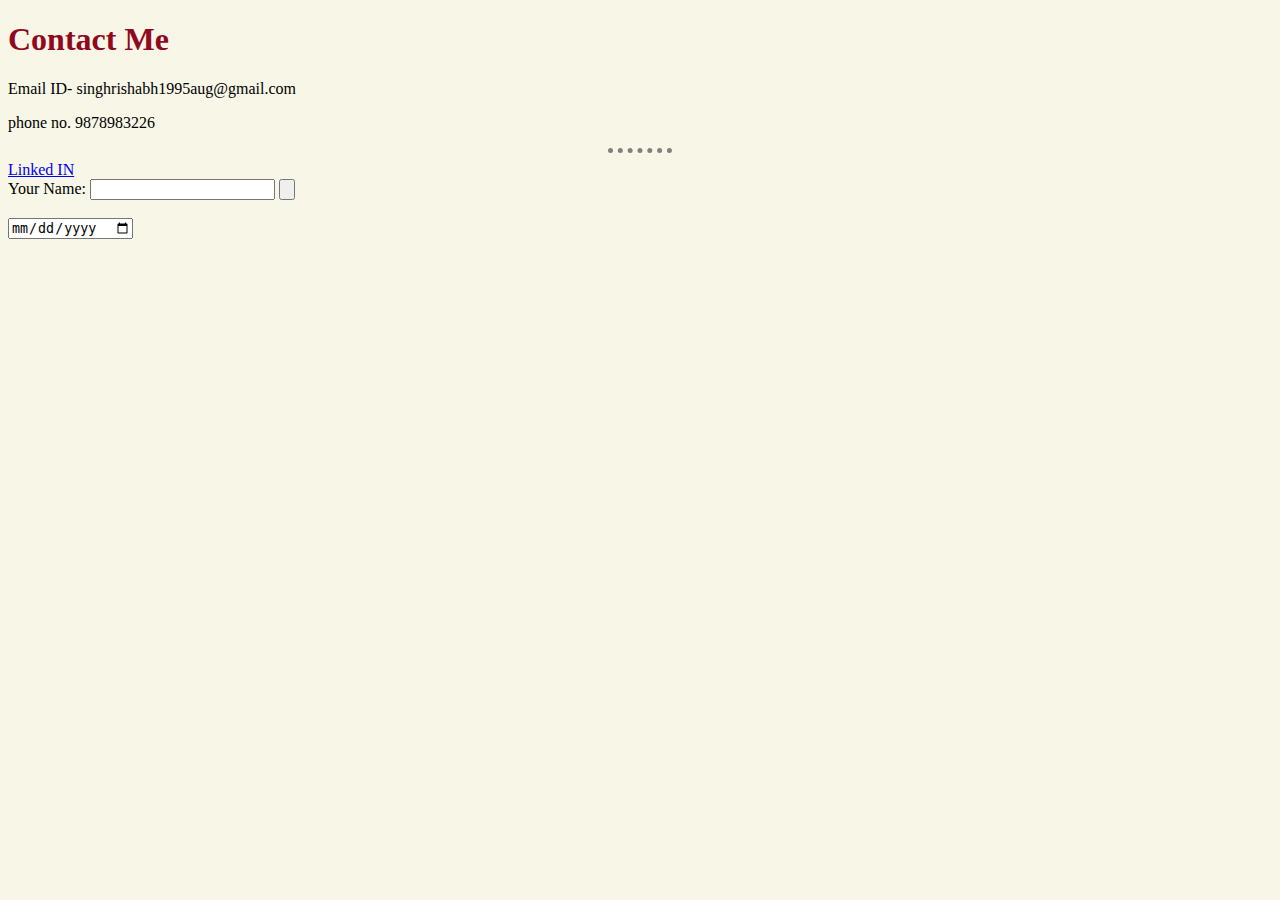
<file: contact-me.html>
<!DOCTYPE html>
<html lang="en" dir="ltr">
  <head>
    <meta charset="utf-8">
    <title>Contact ME</title>
    <link rel="stylesheet" href="css/style.css">
  </head>
  <body>
    <h1>Contact Me</h1>
    <p>Email ID- singhrishabh1995aug@gmail.com</p>
    <p>phone no. 9878983226</p>
    <hr>
<a href="https://www.linkedin.com/in/rishabh-singh-4b5156169/">Linked IN</a>
<form class="" action="index.html" method="post">
  <label>Your Name:</label>
  <input type="text" name="" value="">
  <input type="submit" name="" value="">
  <br>
  <br>
  <input type="date" name="" value="">

</form>
  </body>
</html>
</file>
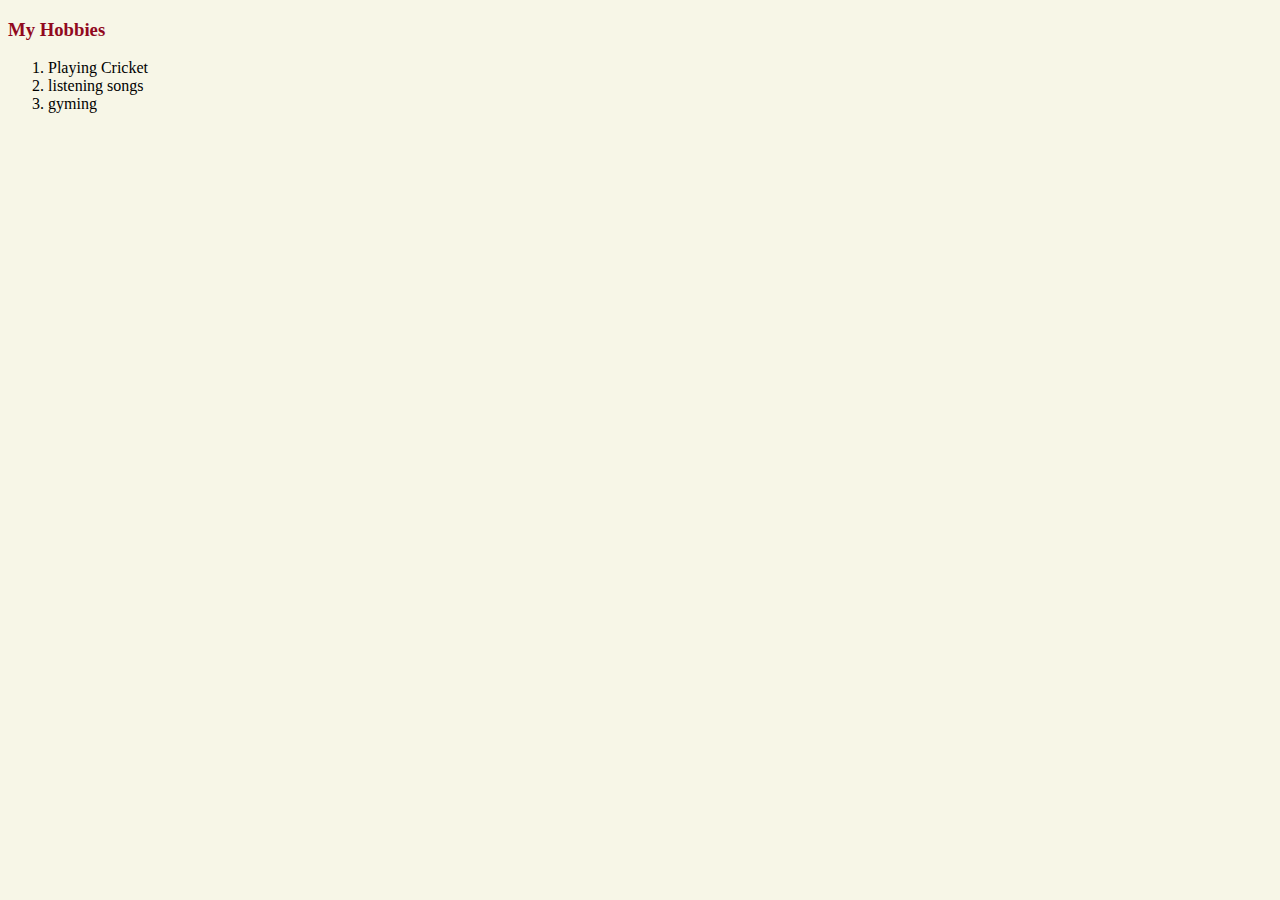
<file: hobbies.html>
<!DOCTYPE html>
<html lang="en" dir="ltr">
  <head>
    <meta charset="utf-8">
    <title>My Hobbies</title>
    <link rel="stylesheet" href="css/style.css">
  </head>
  <body>
    <h3>My Hobbies</h3>
    <ol>
      <li>Playing Cricket</li>
      <li>listening songs</li>
      <li>gyming</li>
    </ol>
  </body>
</html>
</file>
<file: css/style.css>
body
  {
    background-color: #f7f6e7;
  }
  h1
  {
    color: #91091e;
  }
  h3
  {
    color: #91091e;
  }
  hr
  {
    border-style: none;
    border-top: dotted;
    border-color: grey;
    border-width: 5px;
width: 5%;
  }
</file>
